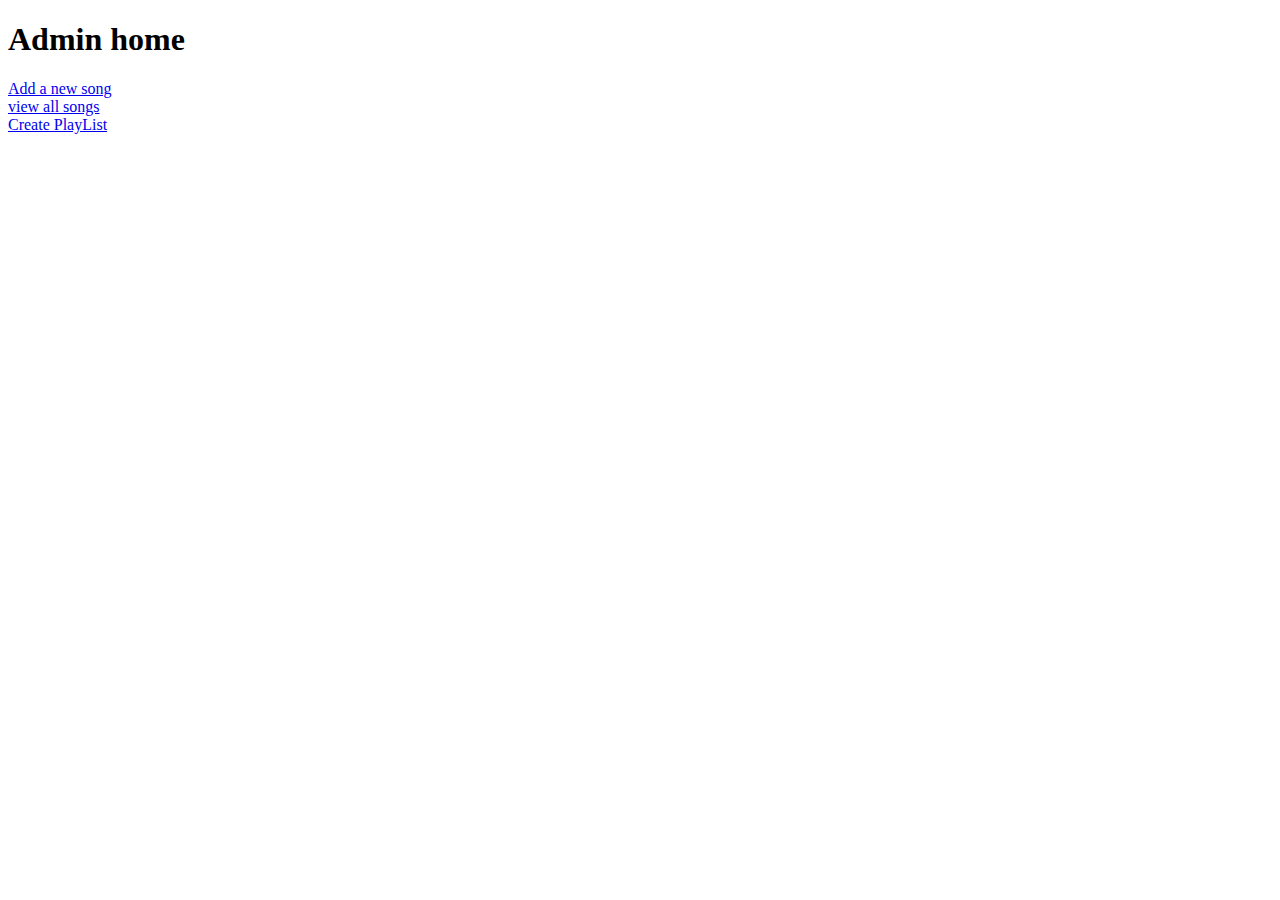
<file: src/main/resources/templates/adminhome.html>
<!DOCTYPE html>
<html>
	<head>
		<title>Admin page</title>
	</head>
	<body>
		<h1>Admin home</h1>
		<a href="newSong">Add a new song</a>
		<br/>
		<a href="viewSongs">view all songs</a>
		<br/>
		<a href="Playlist">Create PlayList</a>
	</body>
</html>
</file>
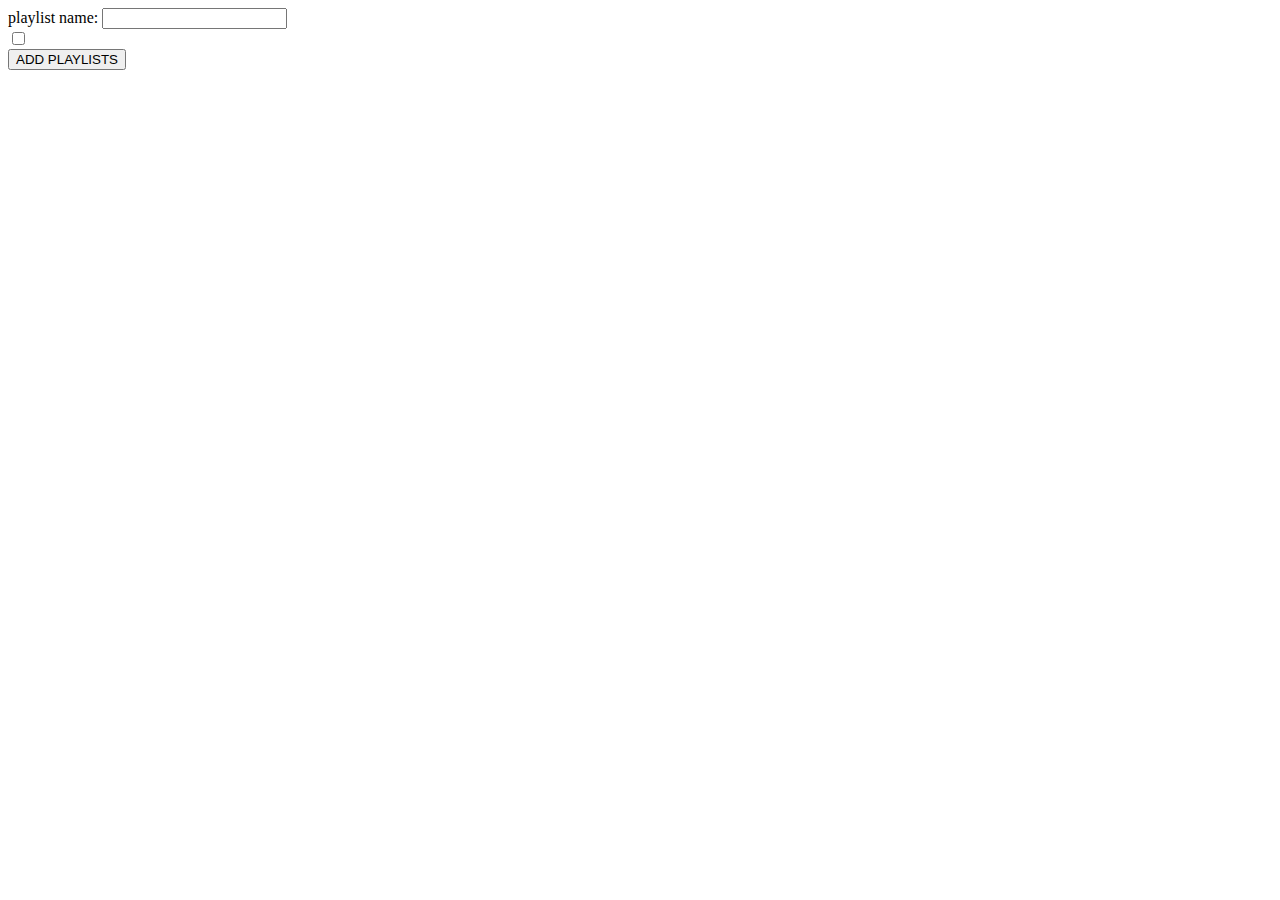
<file: src/main/resources/templates/createPlaylists.html>
<!DOCTYPE html>
<html>
	<head>
		<title>
			playlists page
		</title>
	</head>
	<body>
		<form action="addPlaylist">
			<label>playlist name:</label>
			<input type="text" name="name">
			<br>
			<div>
				<input type="checkbox"/>
			</div>
			<input type="submit" value="ADD PLAYLISTS">
		</form>
	</body>
</html>
</file>
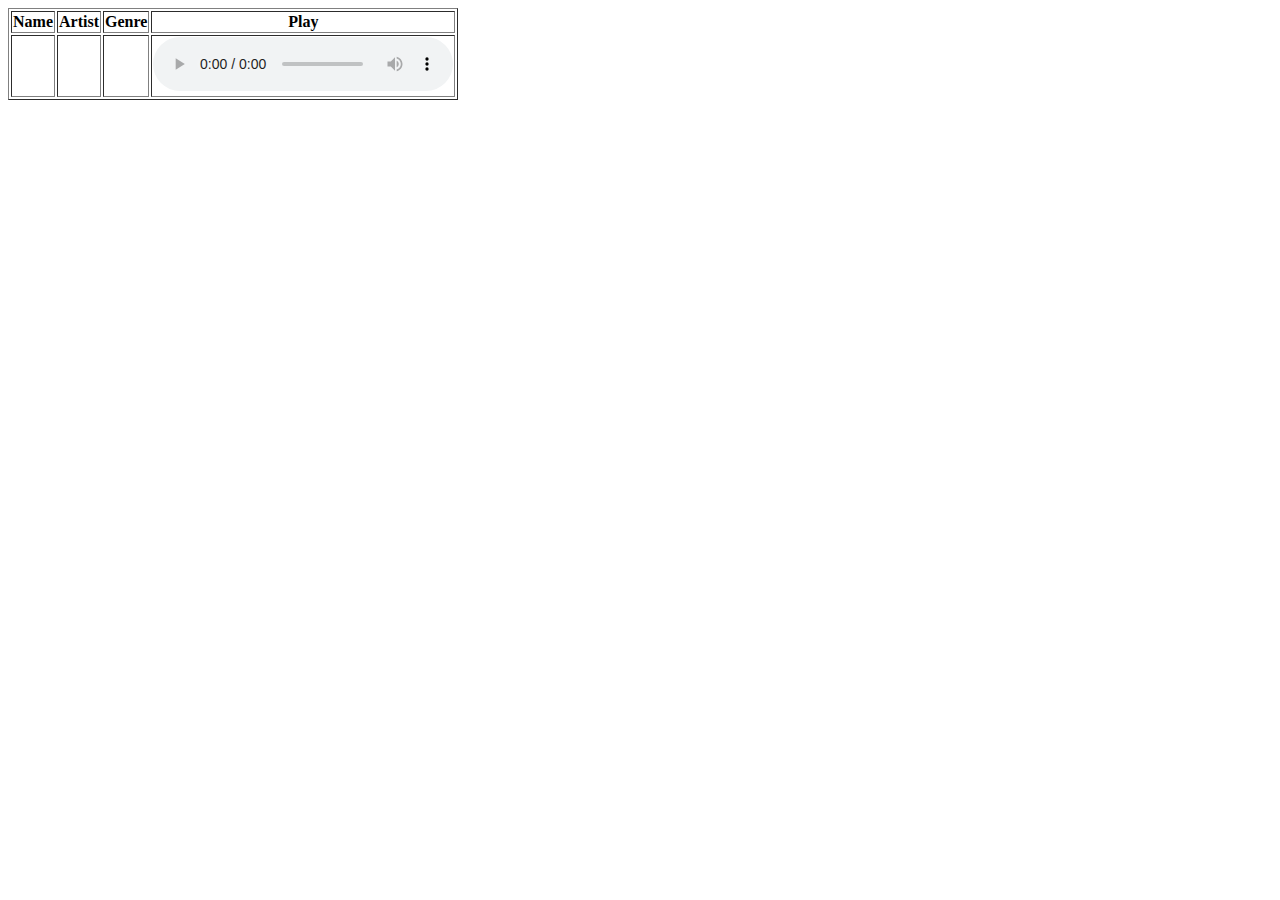
<file: src/main/resources/templates/displaySongs.html>
<!DOCTYPE html>
<html>
	<head>
		<title>Display Home</title>
		<!----<style type="text/css">
			iframe{
			height:100px;
			width:500px;
			}
		</style>---->
	</head>
	<body>
		<table border="">
			<thead>
				<tr>
					<th>Name</th>
					<th>Artist</th>
					<th>Genre</th>
					<th>Play</th>
				</tr>
			</thead>
			<tbody>
				<tr th:each="song:${songs}">
					<td th:text="${song.name}"> </td>
					<td th:text="${song.artist}"> </td>
					<td th:text="${song.genre}"> </td>
					<td >
						<!--<audio controls>
							<source th:src="${song.link}" type="audio/mpeg">
						</audio>-->
					 <audio controls>
        <source src="https://github.com/Srinivasprince/audiofiles/raw/main/El%20Billete%20-%20Edgar%20Lopez%20and%20Quincas%20Moreira%20(1).mp3" 
        type="audio/mpeg">
        your broser does not support

    </audio>
						</td>
				</tr>
			</tbody>
		</table>
	</body>
</html>
</file>
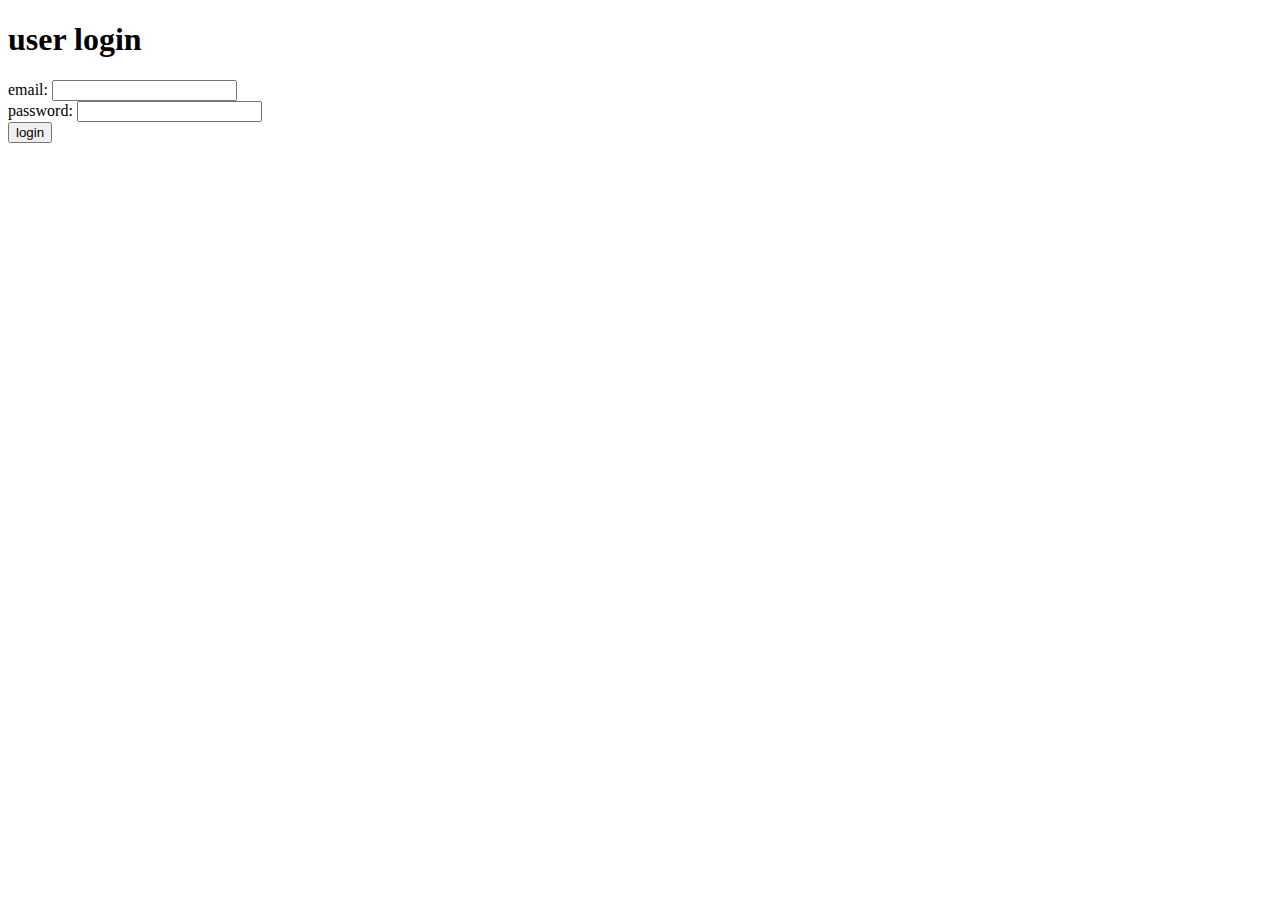
<file: src/main/resources/templates/login.html>
<!DOCTYPE html>
<html>
	<head>
		<title>login page</title>
	</head>
	<body>
		<h1>user login</h1>
		<form action="validate" method="post">
			<label>email:</label>
			<input type="text" name="email"/>
			<br>
			<label>password:</label>
			<input type="text" name="password">
			<br>
		    <input type="submit" value="login"></button>
		</form>
	</body>
</html>
</file>
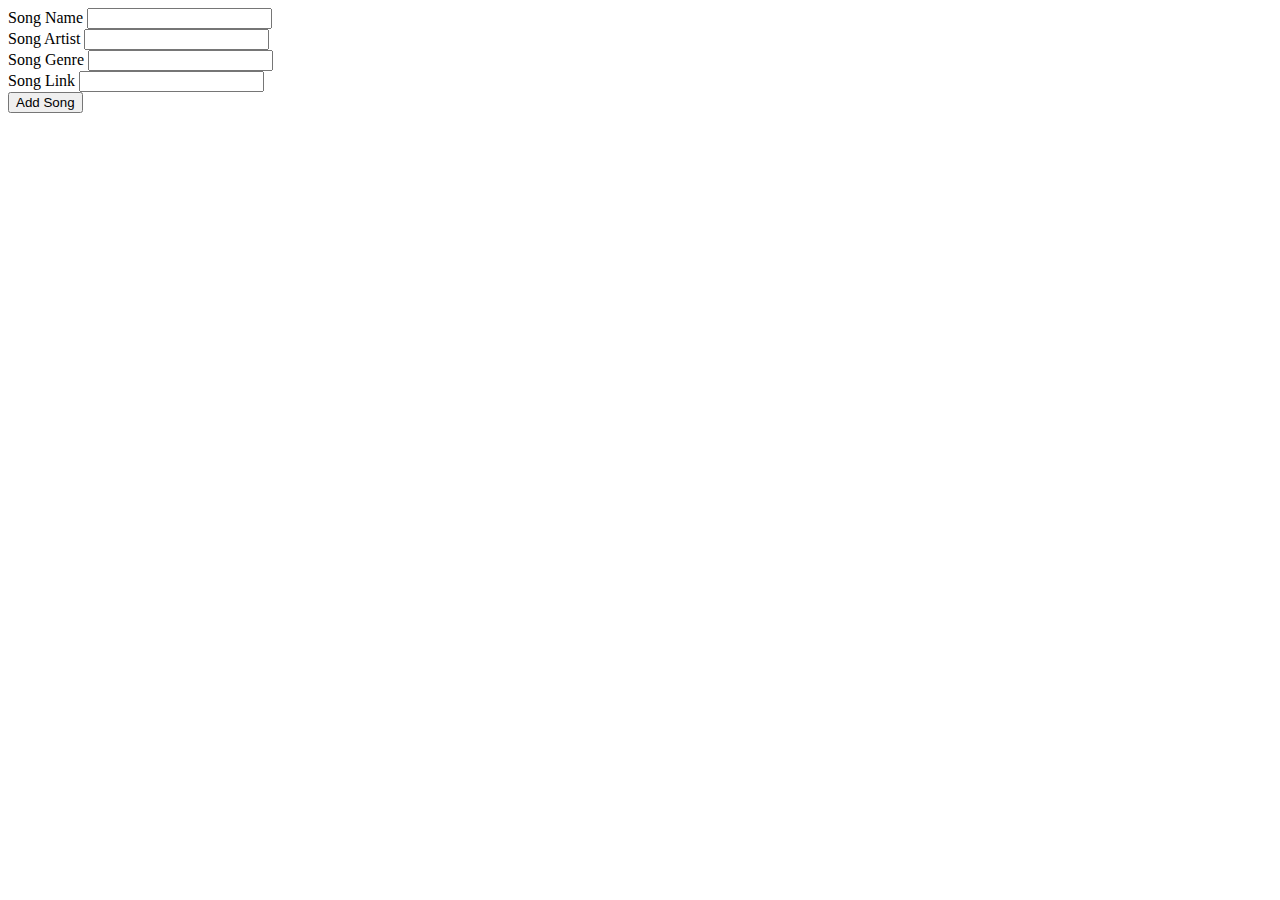
<file: src/main/resources/templates/NewSong.html>
<!DOCTYPE html>
<html>
	<head>
		<title>newSong</title>
	</head>
	<body>
		<form action="addSong" method="post">
			<label>Song Name</label>
			<input type="text" name="name">
			<br/>
			<label>Song Artist</label>
			<input typr="text" name="artist">
			<br>
			<label>Song Genre</label>
			<input type="text" name="genre">
			<br>
			<label>Song Link</label>
			<input type="text" name="link">
			<br>
			<input type="submit" value="Add Song">
		</form>
	</body>
</html>
</file>
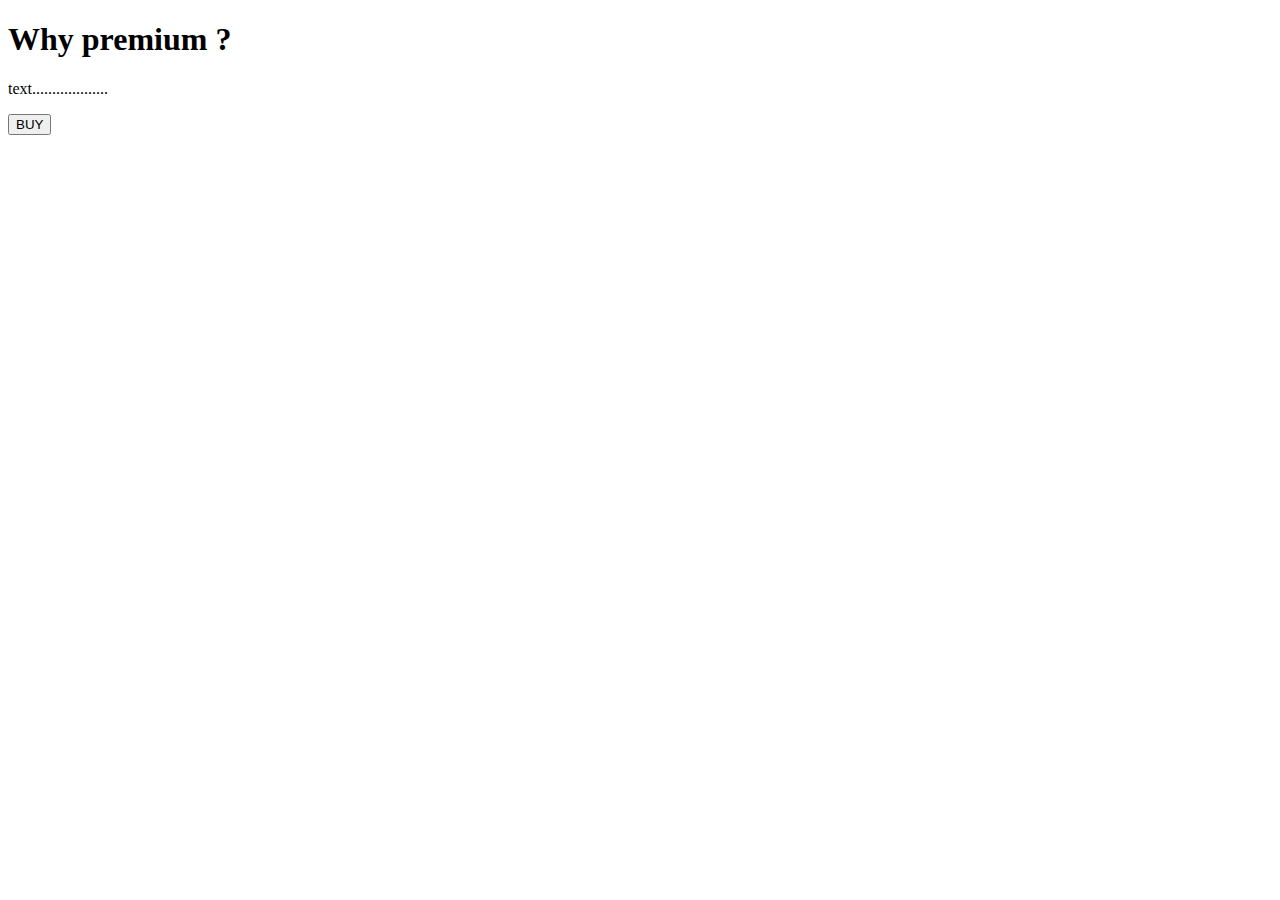
<file: src/main/resources/templates/pay.html>
<!DOCTYPE html>
<html xmlns:th="https://www.thymeleaf.org">
<head>
<meta charset="ISO-8859-1">

	<title>View Course</title>
	<script src="https://checkout.razorpay.com/v1/checkout.js"></script>
	<script src="https://code.jquery.com/jquery-3.5.1.min.js"></script>

</head>
<body>
<div>

		<h1>Why premium ? </h1>
		<p>text...................</p>

    	<form id="payment-form">
	        <button type="submit" class="buy-button" >BUY</button>
	    </form>

</div>

<script>
$(document).ready(function() {
    $(".buy-button").click(function(e) {
        e.preventDefault();
        var form = $(this).closest('form');


        createOrder();
    });
});

function createOrder() {

    $.post("/createOrder")
        .done(function(order) {
            order = JSON.parse(order);
            var options = {
                "key": "rzp_test_WykCjAFEWxy4lG",
                "amount": order.amount_due.toString(),
                "currency": "INR",
                "name": "Tune Hub",
                "description": "Test Transaction",
                "order_id": order.id,
                "handler": function (response) {
                    verifyPayment(response.razorpay_order_id, response.razorpay_payment_id, response.razorpay_signature);
                },
                "prefill": {
                    "name": "Your Name",
                    "email": "test@example.com",
                    "contact": "9999999999"
                },
                "notes": {
                    "address": "Your Address"
                },
                "theme": {
                    "color": "#F37254"
                }
            };
            var rzp1 = new Razorpay(options);
            rzp1.open();
        })
        .fail(function(error) {
            console.error("Error:", error);
        });
}

function verifyPayment(orderId, paymentId, signature) {
     $.post("/verify", { orderId: orderId, paymentId: paymentId, signature: signature })
         .done(function(isValid) {
             if (isValid) {
                 console.log("Payment successful");
             } else {
                 console.log("Payment failed");
             }
         })
         .fail(function(error) {
             console.error("Error:", error);
         });
}
</script>
</body>
</html>
</file>
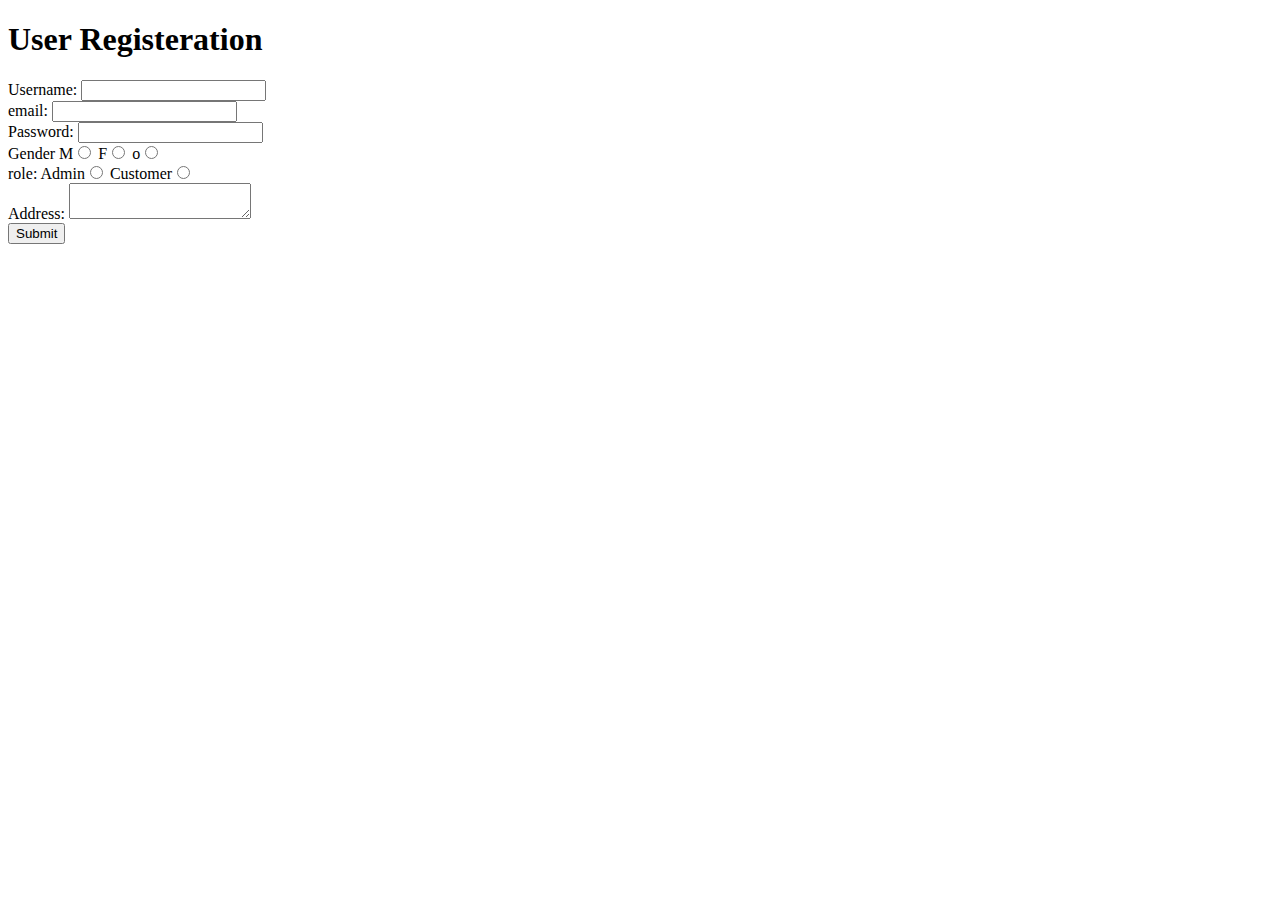
<file: src/main/resources/templates/register.html>
<!DOCTYPE html>
<html>
	<head>
		<title>Register page</title>
	</head>
	<body>
		<h1>User Registeration</h1>
		<form action="register" method="post">
			<label>Username:</label>
			<input type="text" name="username" >
			<br>
			<label>email:</label>
			<input type="text" name="email">
			<br>
			<label>Password:</label>
			<input type="text" name="password" >
			<br>
			<label>Gender</label>
			M<input type="radio" name="gender" value="male"/>
			F<input type="radio" name="gender" value="female"/>
			o<input type="radio" name="gender" value="other"/>
			<br>
			<label>role:</label>
			Admin<input type="radio" name="role" value="Admin">
			Customer<input type="radio" name="role" value="Customer">
			<br>
			<label>Address:</label>
			<textarea name="text" id="address"></textarea>

			<br>
		   <button type="submit">Submit</button>

			
		</form>
	</body>
</html>
</file>
